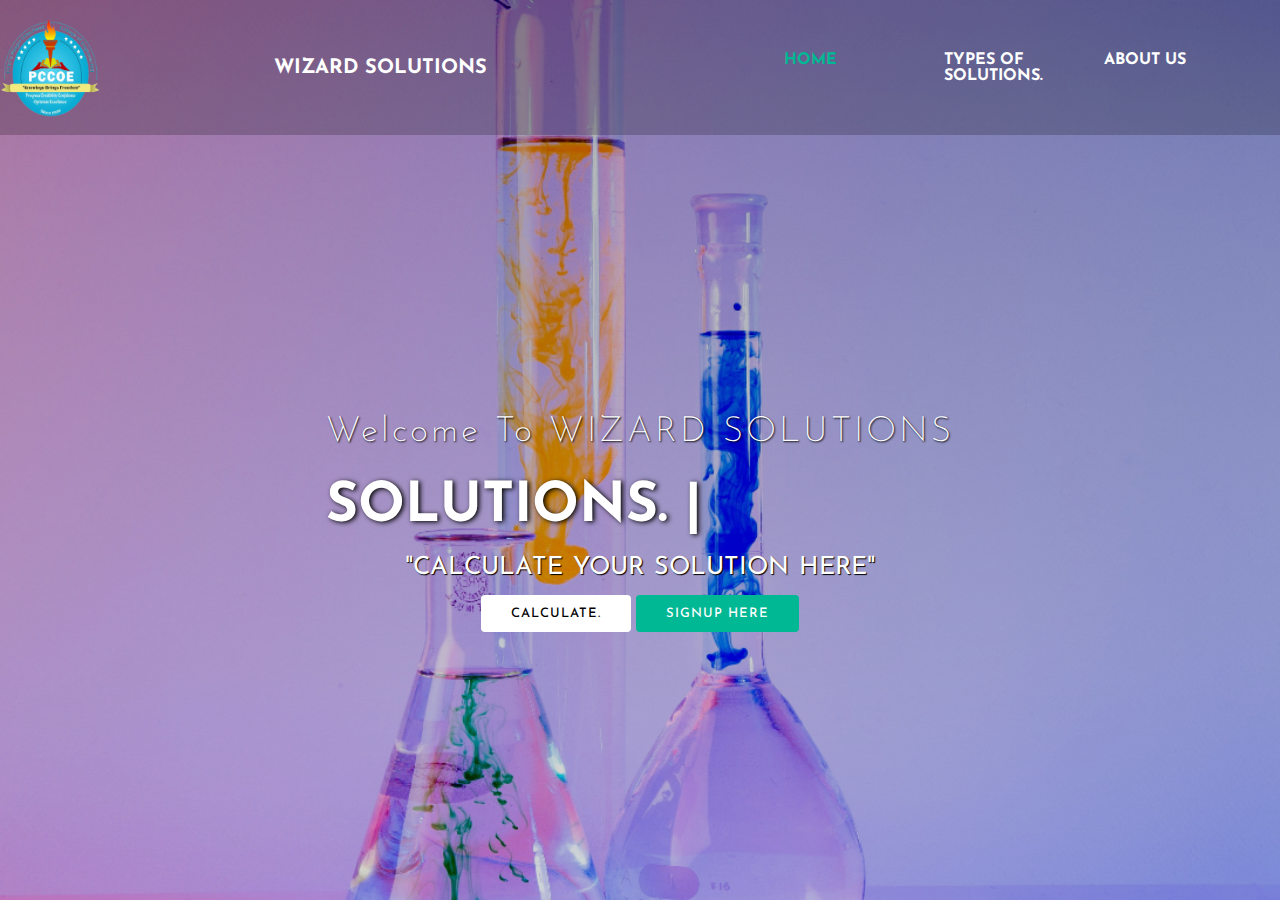
<file: index.html>
<!DOCTYPE html>
<html>
<head>
    <title></title>
    <link rel="stylesheet" type="text/css" href="style.css">
    <link href="https://fonts.googleapis.com/css?family=Josefin+Sans&display=swap" rel="stylesheet">
    <link rel="stylesheet" href="https://cdnjs.cloudflare.com/ajax/libs/animate.css/3.7.2/animate.min.css">
    <link rel="shortcut icon" href="Chem1.jpg" type="image/x-Chem1">
</head>
<body>
    <header>
        

        <nav>
            
                <img alt="logo" src="PCET.png" width="100" 
                height="100" />
             
            <div class="logo"> <h1 style="font-size: 20px;"> WIZARD SOLUTIONS </h1> </div>
            <div class="menu">
                <a href="#" style="font-size: ">Home</a>
                <a href="https://chem.libretexts.org/Bookshelves/General_Chemistry/Map%3A_General_Chemistry_(Petrucci_et_al.)/13%3A_Solutions
                   target="_blank">Types of Solutions.</a>
                <a href="info.html" target="_blank">About us</a>
                <div class="wrapper">
    <ul>


            </div>
        </nav>
        <main>
            <section>
                <h3>Welcome To WIZARD SOLUTIONS</h3>
                <h1>SOLUTIONS. <span class="change_content"> </span> <span style="margin-top: -10px;"> | </span> </h1>
                <p>"CALCULATE YOUR SOLUTION HERE"</p>
                <a href="index1.html" class="btnone">Calculate.</a>
                <a href="https://forms.gle/UtNmyWkn87ZYyxzW6" class="btntwo">signup here</a>
            </section>
        </main>
    </header>
</body>
</html>
</file>
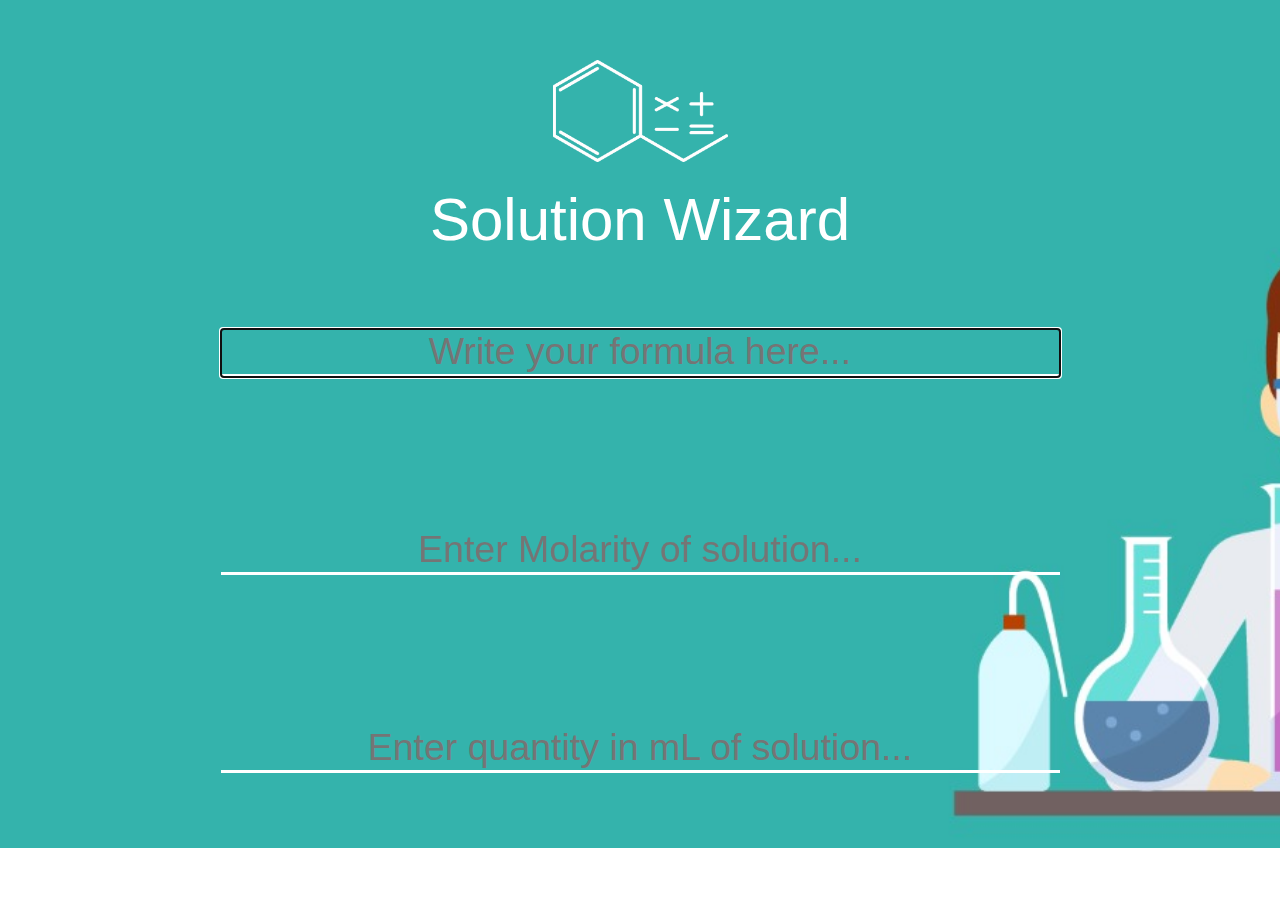
<file: index1.html>
<!DOCTYPE html>
<html lang="en">
<head>
 <meta charset="UTF-8">
 <script src="calc.js"></script>
 <title>Molarity Calculator</title>
 <link rel="stylesheet" href="style-calc.css">
 <link rel="shortcut icon" href="icon.png" type="image/x-icon">
</head>
<body>
 <!-- <img src="molecule.png" alt="molecule" width="350px"> -->
 <header>
 <div id="molecule"></div>
 Solution Wizard
 </header>
 <style>
 .CHE {
 background-color: white;
 border: 2px solid black;
 color: black;
 padding: 5px 10px;
 text-align: center;
 display: inline-block;
 font-size: 20px;
 margin: 10px 30px;
 cursor: pointer;
 }
 </style>
 
 <div id="container">
 <input type="text" id="formula" onkeyup="init()" autofocus
autocomplete="off" placeholder="Write your formula here..." size="40">

 <input type="text" id="molarity" onkeyup="init()" autofocus
autocomplete="off" placeholder="Enter Molarity of solution..."
size="40">
 <input type="text" id="solution" onkeyup="init()" autofocus
autocomplete="off" placeholder="Enter quantity in mL of solution..."
size="40">
 <div id="result"></div>
 </div>
</body>
</html>
</file>
<file: style.css>
* {
    margin: 0;
    padding: 0;
    box-sizing: border-box;
    font-family: "Josefin Sans", sans-serif;
   }
   header {
    width: 100%;
    height: 100vh;
    background-image: linear-gradient(rgba(0, 0, 0, 0.3), rgba(0, 0, 0, 0.15)),
    url("Chem1.jpg");
    background-repeat: no-repeat;
    background-size: cover;
   }
   h1{
       text-align: left;
   }
   nav {
    width: 100%;
    height: 15vh;
    background: rgba(0, 0, 0, 0.2);
    color: white;
    display: flex;
    justify-content: space-between;
    align-items: center;
    text-transform: uppercase;
   }
   nav .logo {
    width: 25%;
    text-align: center;
    /*background: red;*/
   }
   nav .menu {
    width: 40%;
    display: flex;
    justify-content: space-around;
   }
   nav .menu a {
    width: 25%;
    text-decoration: none;
    color: white;
    font-weight: bold;
   }
   nav .menu a:first-child {
    color: #00b894;
   }
   main {
    width: 100%;
    height: 85vh;
    display: flex;
    justify-content
    : center
    ;
     align-items
    : center
    ;
     text-align
    : center
    ;
     color
    : white
    ;
    }
    section h3
    {
     font-size
    : 35px
    ;
     font-weight
    : 200
    ;
     letter-spacing
    :
    3px
    ;
     text-shadow
    :
    1px
    1px
    2px black
    ;
    }
    section h1
    {
     margin
    : 30px
    0 20px
    0
    ;
     font-size
    : 55px
    ;
     font-weight
    : 700
    ;
     text-shadow
    :
    2px
    1px
    5px black
    ;
     text-transform
    : uppercase
    ;
    }
    section
    p
    {
     font-size
    : 25px
    ;
     word-spacing
    :
    2px
    ;
     margin-bottom
    : 25px
    ;
     text-shadow
    :
    1px
    1px
    1px black
    ;
    }
    section
    a
    {
     padding
    : 12px 30px
    ;
     border-radius
    :
    4px
    ;
     outline
    : none
    ;
     text-transform
    : uppercase
    ;
     font-size
    : 13px
    ;
     font-weight
    : 500
    ;
     text-decoration
    : none
    ;
     letter-spacing
    :
    1px
    ;
     transition
    : all0.5s ease;
    }
    section
    .btnone
    {
     /*background: #00b894;*/
     background
    :
    #fff
    ;
     color
    :
    #000
    ;
    }.btnone
    :hover 
    {
     background
    :
    #00b894
    ;
     color
    : white
    ;
    }
    section
    .btntwo
    {
     background
    :
    #00b894
    ;
     color
    : white
    ;
    }
    btntwo:hover {
        background: #fff;
        color: #000;
       }
       .change_content:after {
        content: "";
        animation: changetext 10s infinite linear;
        color: #00b894;
       }
       @keyframes changetext {
        0% {
        content: "NaoH";
        }
        20% {
        content: "Hcl";
        }
        35% {
        content: "CH3COOH";
        }
        60% {
        content: "NaHCo3";
        }
        80% {
        content: "Na2Co3";
        }
        100% {
        content: "MgSO4";
        }
        *{
margin: 0;
padding: 0;
}
           body{
background-image: url(1.jpg);  
-webkit-background-size:cover;
background-size:cover;
background-position: center center;
height: 100vh;
}

.wrapper{
width: 860px; 
margin: 0 auto;
}
.wrapper ul{
list-style: none;
margin-top: 2%;
}
.wrapper ul li {
background: #262626;
width: 170px;
border: 1px solid #fff;
height: 50px;
line-height: 50px;
text-align: center;
float: left;
color: #fff;
font-size: 16px;
position: relative;
font-family: poppins;
text-transform: uppercase;
font-weight: bold;
}
.wrapper ul li:hover{
background: crimson; 
}

.wrapper ul ul{
display: none;
}
.wrapper ul li:hover > ul{
display: block;
}
.wrapper ul ul ul{
margin-left: 170px;
top: 0;
position: absolute;
}

    }

    .header img 
    { float: left;
         width: 100px; 
         height: 100px; 
         border-radius: 50%; 
         box-sizing: border-box; 
         padding: 5px; 
        } 
    .header img:hover 
    { box-shadow: 0 0 2px 1px rgba(0, 140, 186, 0.5); 
    }
</file>
<file: style-calc.css>
*{
    font-family: Helvetica, Arial, sans-serif;
    font-size: 25px;
    margin: 0;
    color: white;
   }
   body {
    background-image: url("8.jpeg");
    background-repeat: no-repeat;
    background-size: cover;
   }
   nav {
    background: #FFFFFF;
    position: sticky;
    text-align: center;
   }
   nav a {
    display: inline-block;
    padding: 1em;
    text-decoration: none;
    text-transform: uppercase;
    font-size: .75em;
   }
   nav a:hover {
    background-color: #FFFFFF;
   }
   header {
    font-family: Verdana, Arial, sans-serif;
    font-size: 2.4em;
    font-weight: 100;
    text-align: center;
    max-width: 90vw;
    margin: auto;
    margin-top: 1em;
   }
   #molecule {
    width: 7em;
    height: 5em;
    max-width: 60vw;
    max-height: 25vh;
    margin: auto;
    background-image: url("molecule.png");
    background-repeat: no-repeat;
    background-size: 100%;
    
    animation-name: anim;
    animation-duration: 3s;
    animation-direction: alternate;
    animation-timing-function: ease-in;
    animation-iteration-count: infinite;
}
#container {
 text-align: center;
}
input {
 font-size: 1.5em;
 max-width: 90vw;
 border: 0;
 background-color: inherit;
 border-bottom: 3px solid white;
 margin: 2em 0;
 text-align: center;
}
@keyframes anim {
 from {
/* transform: translateY(0); */
 filter: none;
 }
 to {
/* transform: translateY(-.3em); */
 filter: opacity(.8);
 }
}
</file>
